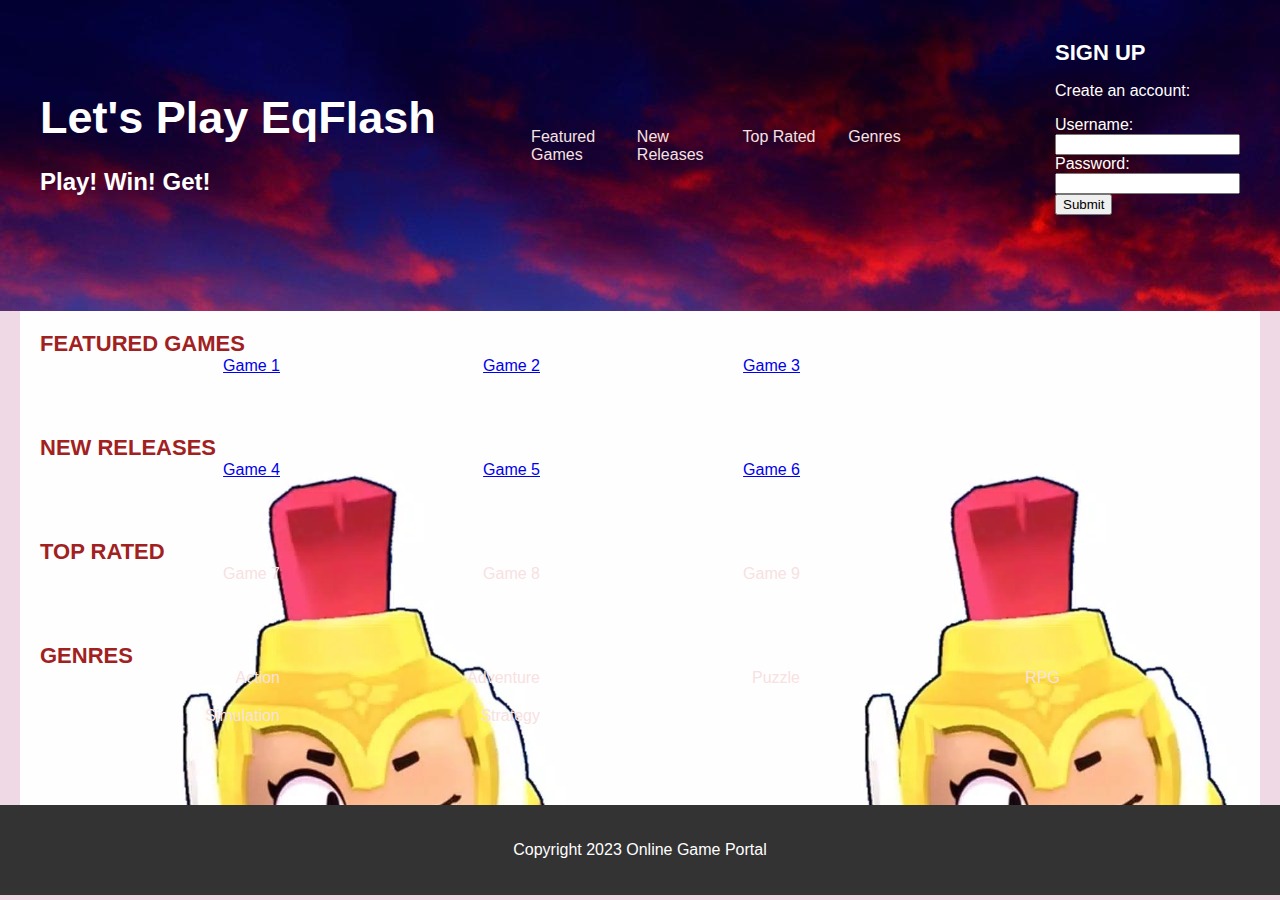
<file: index.html>
<html>

<head>
  <title>EqFlash</title>
  <link rel="stylesheet" href="/style.css">
</head>

<body>
  <header id="main_1">
    
    <h1 style="font-size: 45;">Let's Play EqFlash<p style="font-size: 24;">Play! Win! Get!</p></h1>
    
    <nav>
      <ul>
        <li><a href="#featured-games">Featured Games</a></li>
        <li><a href="#new-releases">New Releases</a></li>
        <li><a href="#top-rated">Top Rated</a></li>
        <li><a href="#genres">Genres</a></li>
      </ul>
    </nav>
  
    
    <section class="overlay">
      <h2>Sign Up</h2>
      <p>Create an account:</p>
        <form action="submission.html" method="GET">
          <label for="username">Username:</label>
          <br>
          <input id="username" name="username" type="text" required minlength="3" maxlength="15">
          <br>
          <label for="pw">Password:</label>
          <br>
          <!--Add the pattern attribute to the input below-->
          <input id="pw" name="pw" type="password" required minlength="8" maxlength="15">
          <br>
          <input type="submit" value="Submit">
        </form>
    </section>
    
  </header>

  <main>
    <section id="featured-games">
      <h2>Featured Games</h2>
      <ul>
        <li><a href="./game1.html">Game 1</a></li>
        <li><a href="./game2.html">Game 2</a></li>
        <li><a href="./game3.html">Game 3</a></li>
      </ul>
    </section>
    <section id="new-releases">
      <h2>New Releases</h2>
      <ul>
        <li><a href="./game4.html">Game 4</a></li>
        <li><a href="./game5.html">Game 5</a></li>
        <li><a href="./game6.html">Game 6</a></li>
      </ul>
    </section>
    <section id="top-rated">
      <h2>Top Rated</h2>
      <ul>
        <li>Game 7</li>
        <li>Game 8</li>
        <li>Game 9</li>
      </ul>
    </section>
    <section id="genres">
      <h2>Genres</h2>
      <ul>
        <li>Action</li>
        <li>Adventure</li>
        <li>Puzzle</li>
        <li>RPG</li>
        <li>Simulation</li>
        <li>Strategy</li>
      </ul>
    </section>
  </main>
  <footer>
    <p>Copyright 2023 Online Game Portal</p>
  </footer>
</body>

</html>
</file>
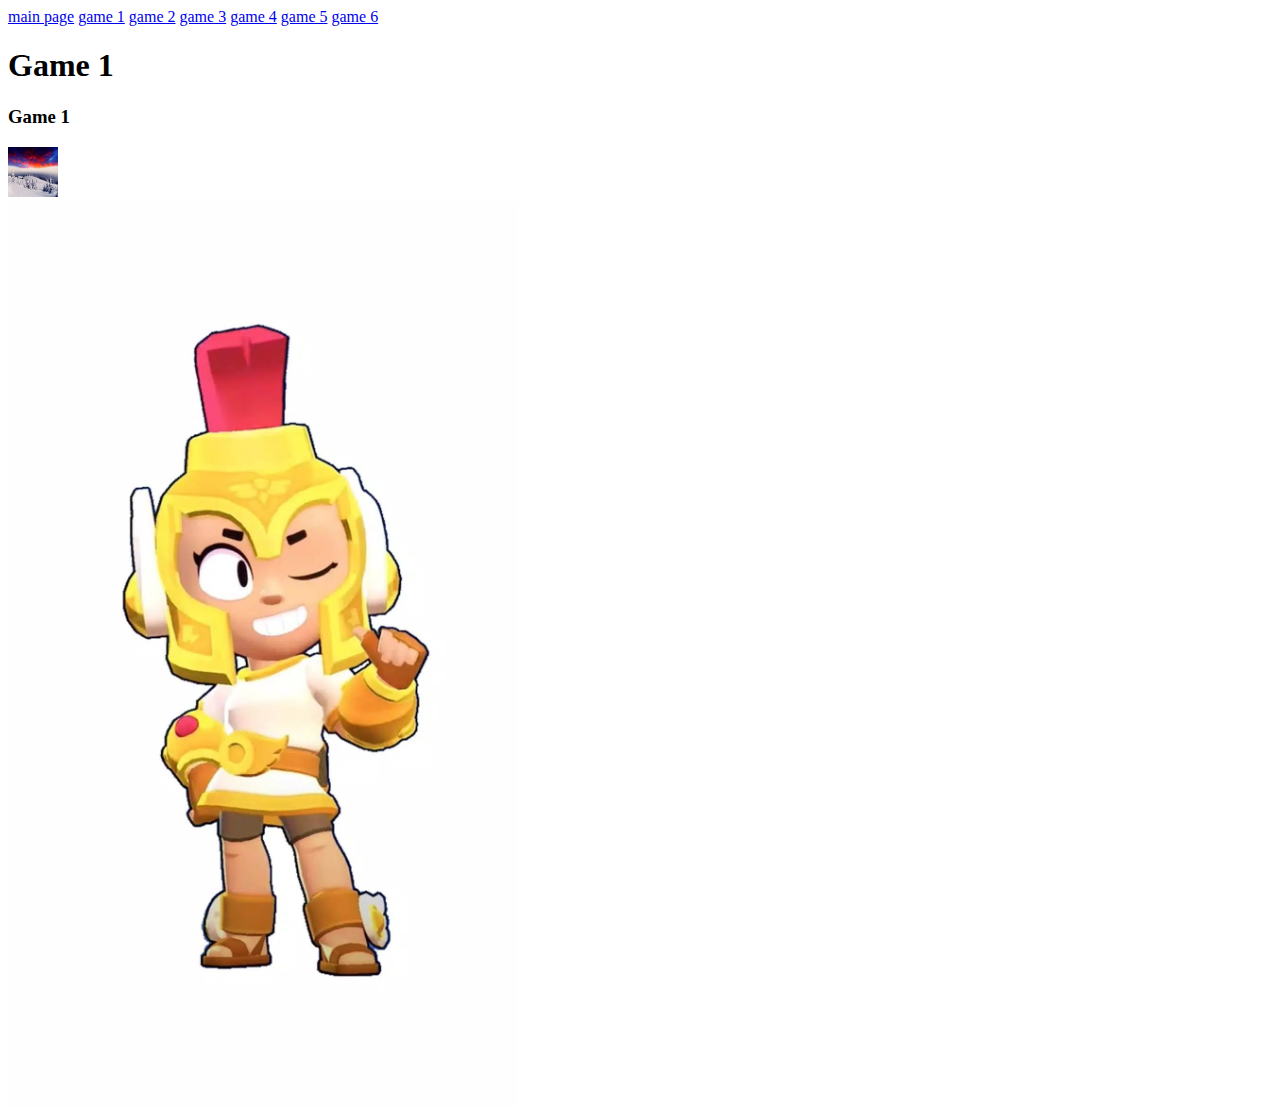
<file: game1.html>
<!DOCTYPE html>

<html>

<head>
    <title>game 1</title>
</head>

<body>
    <nav>
        <a href="./index.html">main page</a>
        <!-- web browsers respond to index.html and / the same way -->
        <a href="./game1.html">game 1</a>
        <a href="./game2.html">game 2</a>
        <a href="./game3.html">game 3</a>
        <a href="./game4.html">game 4</a>
        <a href="./game5.html">game 5</a>
        <a href="./game6.html">game 6</a>
    </nav>

    <h1>Game 1</h1>
    <h3>Game 1</h3>
    <img src="./main_1.jpg" width="50" height="50">
</body>
<br>
<body>
    <img src="브롤.jpg" width="510">
</body>

</html>
</file>
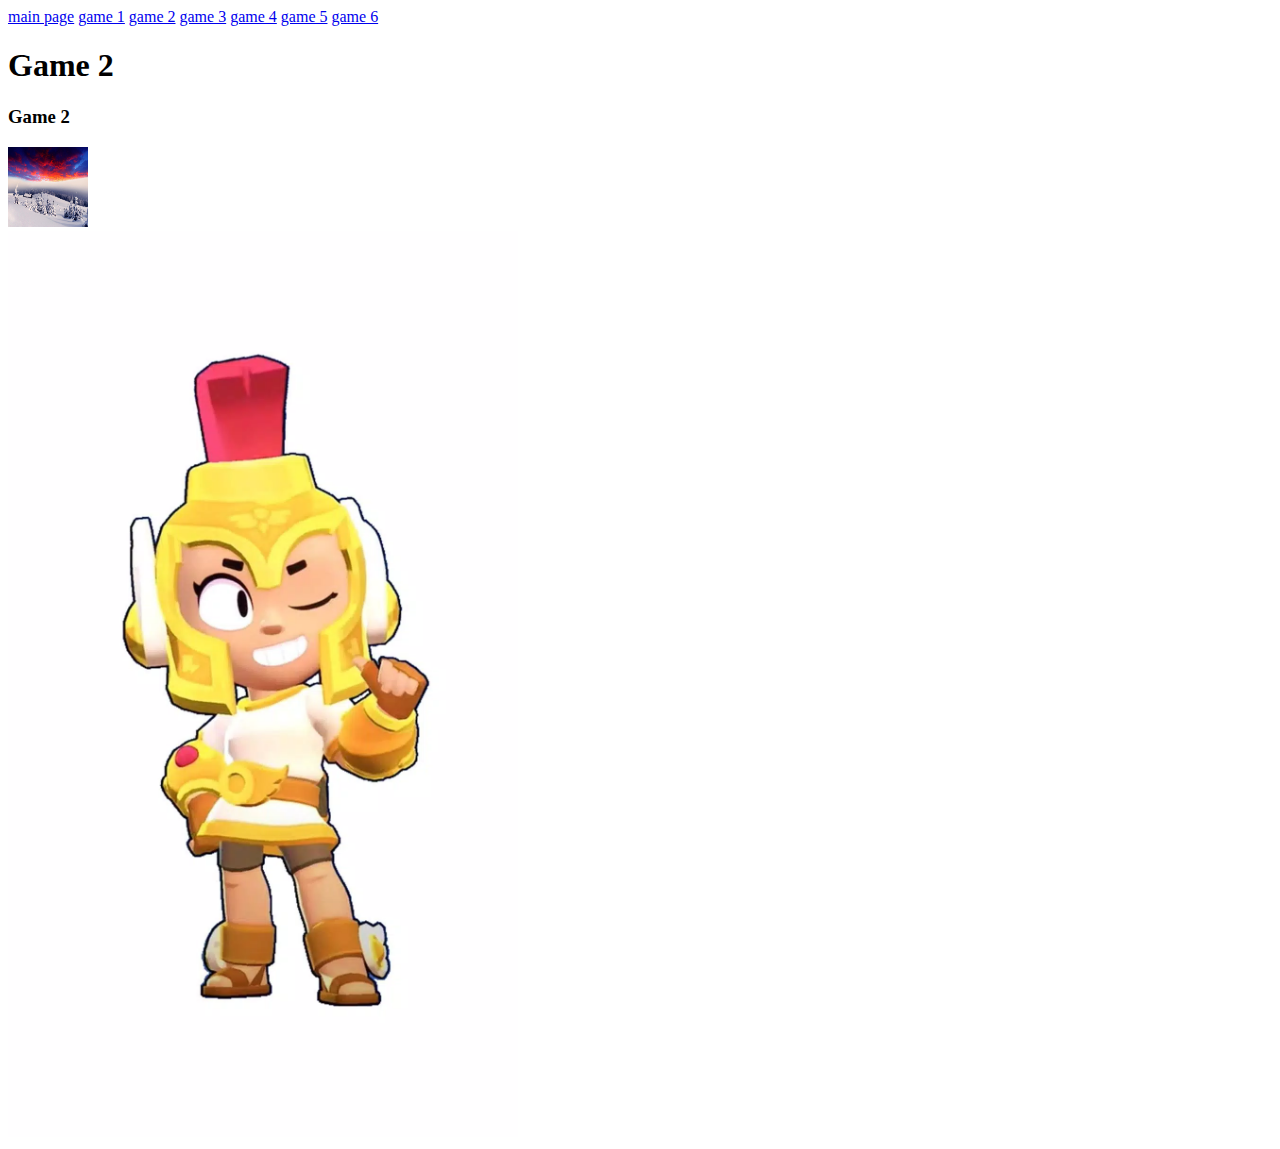
<file: game2.html>
<!DOCTYPE html>

<html>
<head>
  <title>game 2</title>
</head>
<body>
  <nav>
    <a href="./index.html">main page</a>
    <!-- web browsers respond to index.html and / the same way -->
    <a href="./game1.html">game 1</a>
    <a href="./game2.html">game 2</a>
    <a href="./game3.html">game 3</a>
    <a href="./game4.html">game 4</a>
    <a href="./game5.html">game 5</a>
    <a href="./game6.html">game 6</a>
  </nav>

<h1>Game 2</h1>
<h3>Game 2</h3>
<img src="./main_1.jpg" width="80" height="80" >
</body>
<br>
<body>
    <img src="브롤.jpg" width="510">
</body>
</html>
</file>
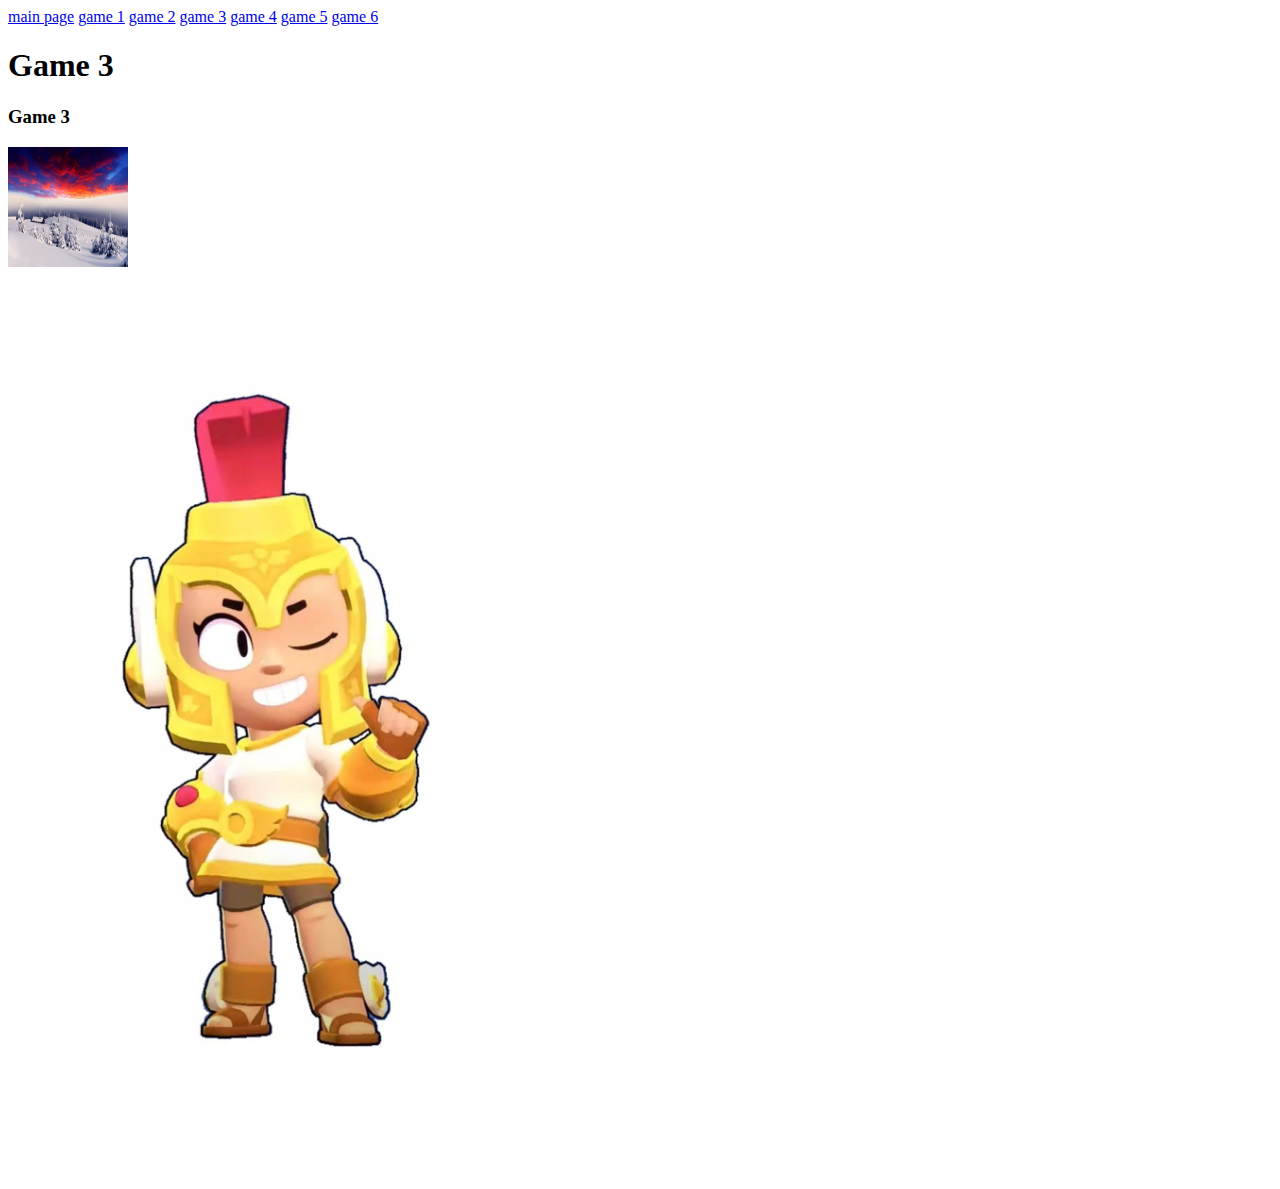
<file: game3.html>
<!DOCTYPE html>

<html>
<head>
  <title>game 3</title>
</head>
<body>
  <nav>
    <a href="./index.html">main page</a>
    <!-- web browsers respond to index.html and / the same way -->
    <a href="./game1.html">game 1</a>
    <a href="./game2.html">game 2</a>
    <a href="./game3.html">game 3</a>
    <a href="./game4.html">game 4</a>
    <a href="./game5.html">game 5</a>
    <a href="./game6.html">game 6</a>
  </nav>

<h1>Game 3</h1>
<h3>Game 3</h3>
<img src="./main_1.jpg" width="120" height="120" >
</body>
<br>
<body>
    <img src="브롤.jpg" width="510">
</body>
</html>
</file>
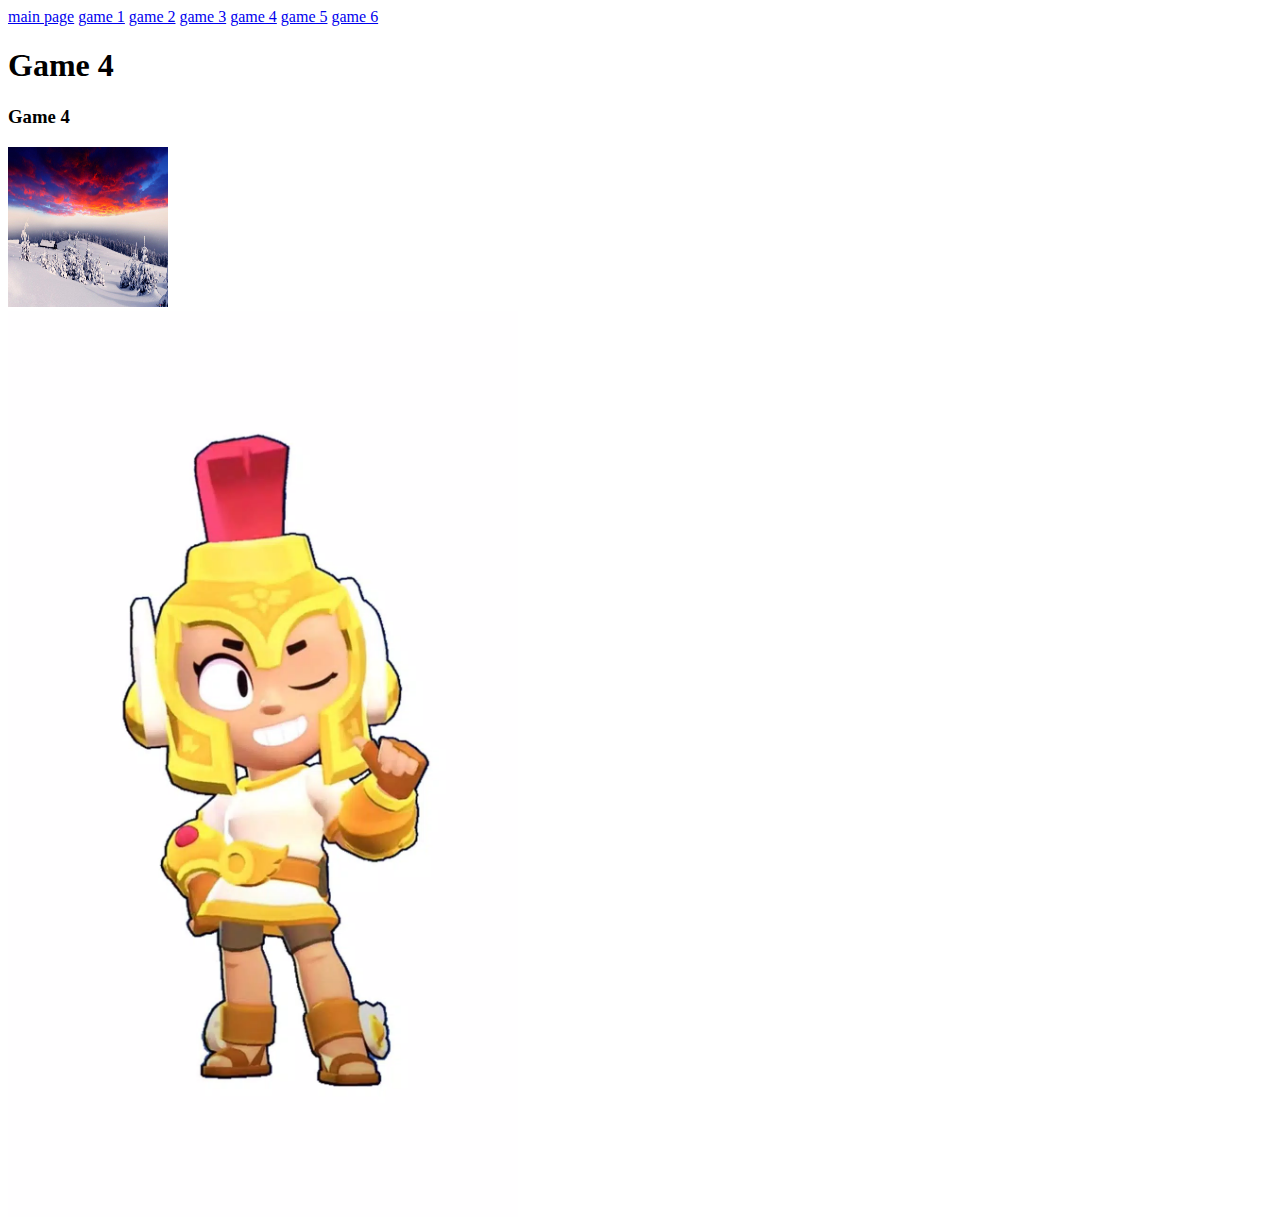
<file: game4.html>
<!DOCTYPE html>

<html>
<head>
  <title>game 4</title>
</head>
<body>
  <nav>
    <a href="./index.html">main page</a>
    <!-- web browsers respond to index.html and / the same way -->
    <a href="./game1.html">game 1</a>
    <a href="./game2.html">game 2</a>
    <a href="./game3.html">game 3</a>
    <a href="./game4.html">game 4</a>
    <a href="./game5.html">game 5</a>
    <a href="./game6.html">game 6</a>
  </nav>

<h1>Game 4</h1>
<h3>Game 4</h3>
<img src="./main_1.jpg" width="160" height="160" >
</body>
<br>
<body>
    <img src="브롤.jpg" width="510">
</body>
</html>
</file>
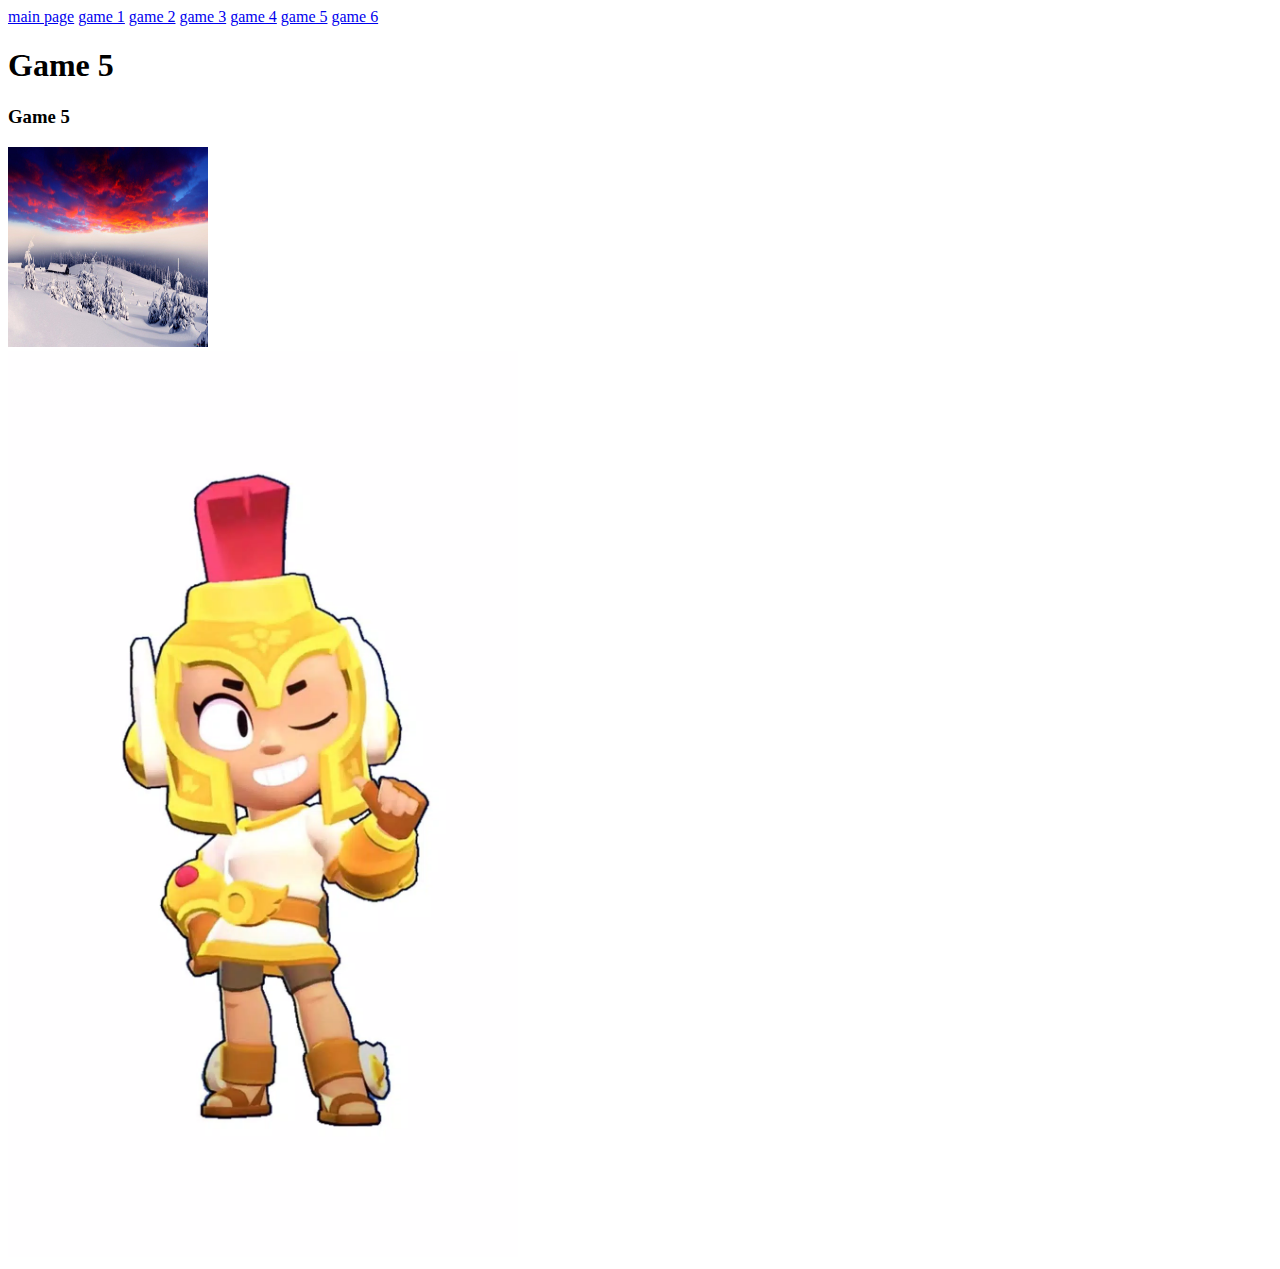
<file: game5.html>
<!DOCTYPE html>

<html>
<head>
  <title>game 5</title>
</head>
<body>
  <nav>
    <a href="./index.html">main page</a>
    <!-- web browsers respond to index.html and / the same way -->
    <a href="./game1.html">game 1</a>
    <a href="./game2.html">game 2</a>
    <a href="./game3.html">game 3</a>
    <a href="./game4.html">game 4</a>
    <a href="./game5.html">game 5</a>
    <a href="./game6.html">game 6</a>
  </nav>

<h1>Game 5</h1>
<h3>Game 5</h3>
<img src="./main_1.jpg" width="200" height="200" >
</body>
<br>
<body>
    <img src="브롤.jpg" width="510">
</body>
</html>
</file>
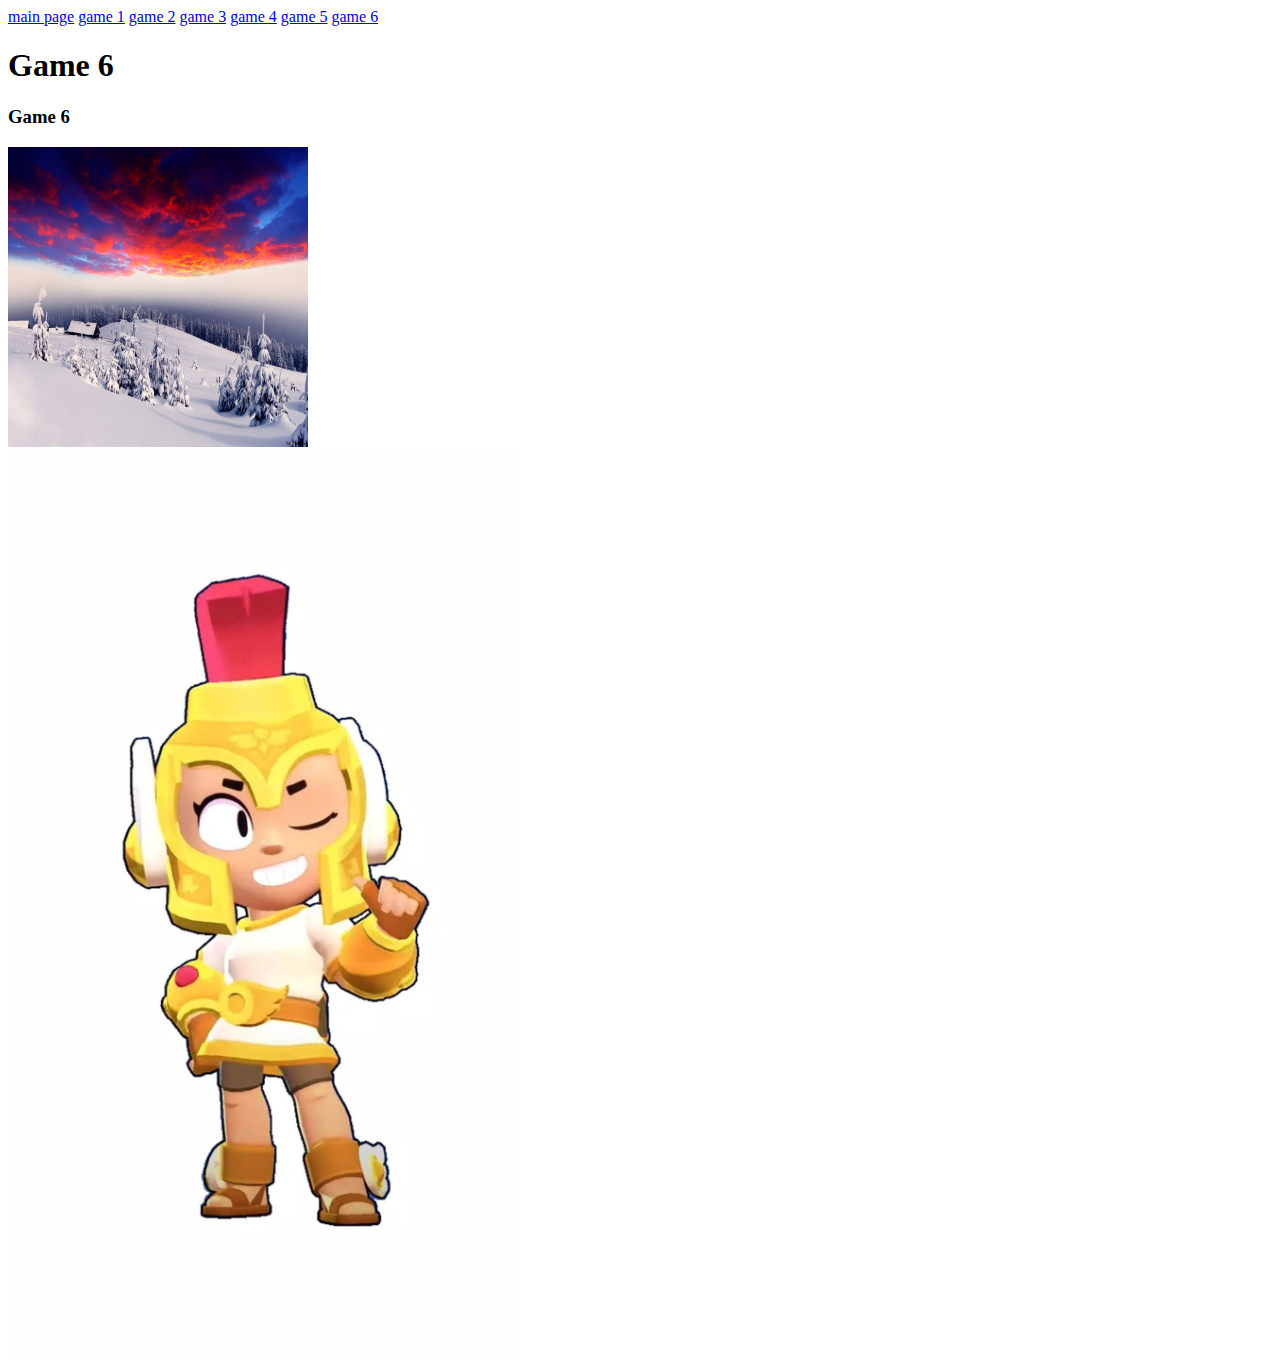
<file: game6.html>
<!DOCTYPE html>

<html>
<head>
  <title>game 6</title>
</head>
<body>
  <nav>
    <a href="./index.html">main page</a>
    <!-- web browsers respond to index.html and / the same way -->
    <a href="./game1.html">game 1</a>
    <a href="./game2.html">game 2</a>
    <a href="./game3.html">game 3</a>
    <a href="./game4.html">game 4</a>
    <a href="./game5.html">game 5</a>
    <a href="./game6.html">game 6</a>
  </nav>

<h1>Game 6</h1>
<h3>Game 6</h3>
<img src="./main_1.jpg" width="300" height="300" >
</body>
<br>
<body>
    <img src="브롤.jpg" width="510">
</body>
</html>
</file>
<file: style.css>
body {
  font-family: Arial, sans-serif;
  background-color: #eed9e5;
  color: rgb(161, 33, 33);
  margin: 0;
  padding: 0;
}

header {
  /*background-color: #333;*/

  color: rgb(255, 255, 255);
  display: flex;
  align-items: center;
  justify-content: space-between;
  padding: 40px;
}

#main_1{
  background-image: url("main_1.jpg");
 
}
h1 {
  margin: 0;
  font-size: 20px;
}

nav {
  display: flex;
}

nav ul {
  list-style: none;
  margin: 0;
  padding: 0;
  display: flex;
}

nav li {
  margin-right: 20px;
}

nav a {
  color: rgb(247, 225, 225);
  text-decoration: none;
  font-size: 16px;
  text-align: right;
}

nav a:hover {
  color: rgb(138, 226, 146);
}

main {
  max-width: 1200px;
  margin: 0 auto;
  padding: 20px;
  background-image: url("브롤.jpg");
  background-size: 55%;


}

section {
  margin-bottom: 40px;
}

main li {
  color: rgb(247, 225, 225);
  text-decoration: none;
  font-size: 16px;
  text-align: right;
}

main a:hover {
  color: rgb(238, 7, 7);
}

h2 {
  margin: 0;
  font-size: 22px;
  text-transform: uppercase;
}

ul {
  list-style: none;
  margin: 0;
  padding: 0;
  display: flex;
  flex-wrap: wrap;
}

li {
  width: 20%;
  margin-right: 20px;
  margin-bottom: 20px;
}

footer {
  background-color: #333;
  color: #fff;
  text-align: center;
  padding: 20px;
}

#play {
  text-align: left;
}
</file>
